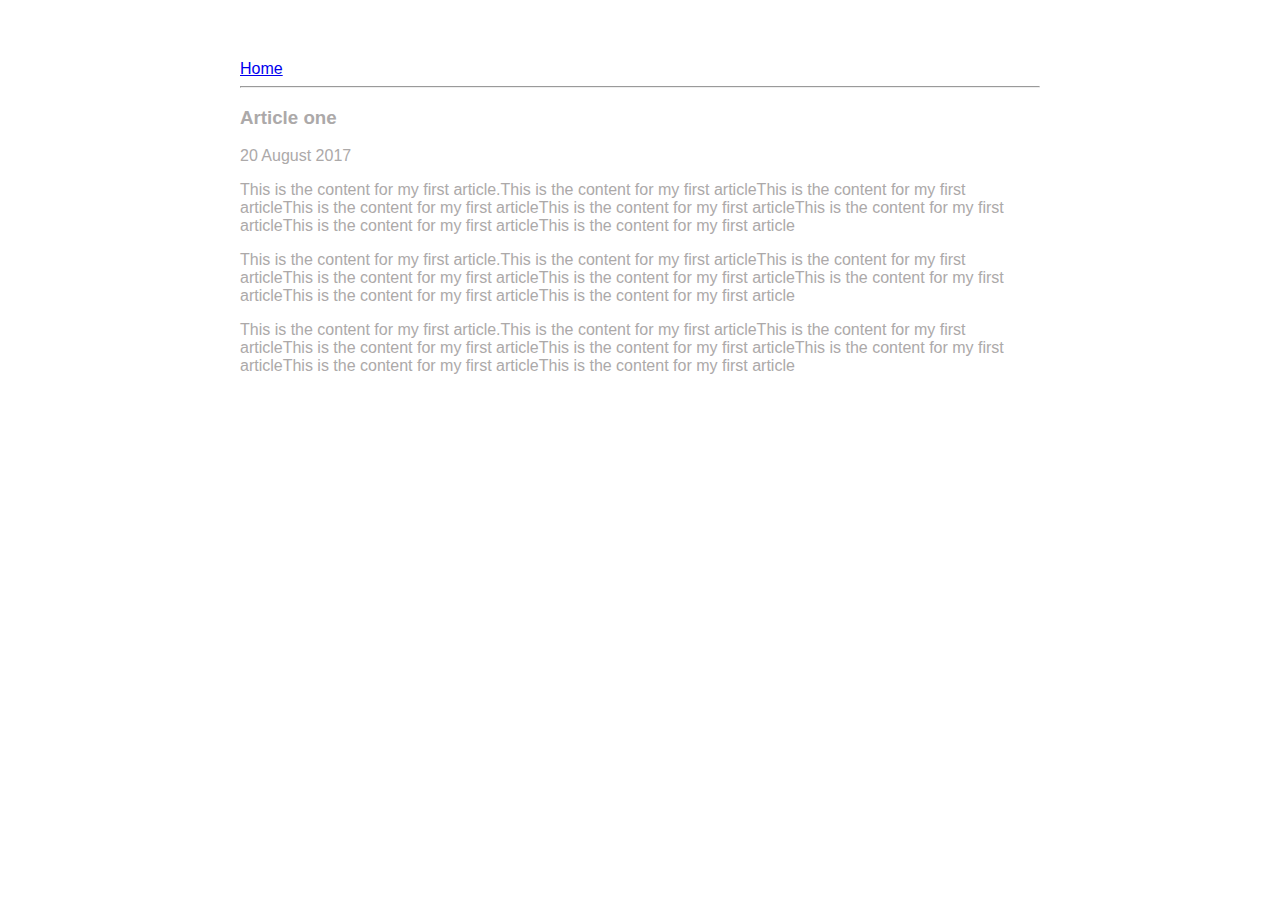
<file: ui/article-one.html>
<html>
    <head>
        <title>
            Article one | Satyam Agrawaal
        </title>
         <link href="/ui/style.css" rel="stylesheet" />
       
    </head>
    <body>
        <div class="container">
        <div>
            <a href ="/">Home</a>
        </div>
        <hr/>
        <h3>
            Article one
        </h3>
        <div>
            20 August 2017
        </div>
        <div>
            <p>
            This is the content for my first article.This is the content for my first articleThis is the content for my first articleThis is the content for my first articleThis is the content for my first articleThis is the content for my first articleThis is the content for my first articleThis is the content for my first article
            </p>
            
            <p>
            This is the content for my first article.This is the content for my first articleThis is the content for my first articleThis is the content for my first articleThis is the content for my first articleThis is the content for my first articleThis is the content for my first articleThis is the content for my first article
            </p>
            
            <p>
            This is the content for my first article.This is the content for my first articleThis is the content for my first articleThis is the content for my first articleThis is the content for my first articleThis is the content for my first articleThis is the content for my first articleThis is the content for my first article
            </p>
        </div>
        </div>
    </body>
    
    
</html>
</file>
<file: ui/style.css>
body {
    font-family: sans-serif;
    margin-top: 60px;
}

.center {
    text-align: center;
}

.text-big {
    font-size: 300%;
}

.bold {
    font-weight: bold;
}

.img-medium {
    height: 200px;
}

.container{
        max-width: 800px;
    margin: 0 auto;
    color: #aca9a9;
    font-family: sans-serif;
    padding-left: 20px;
    padding-right: 20px;
}
</file>
